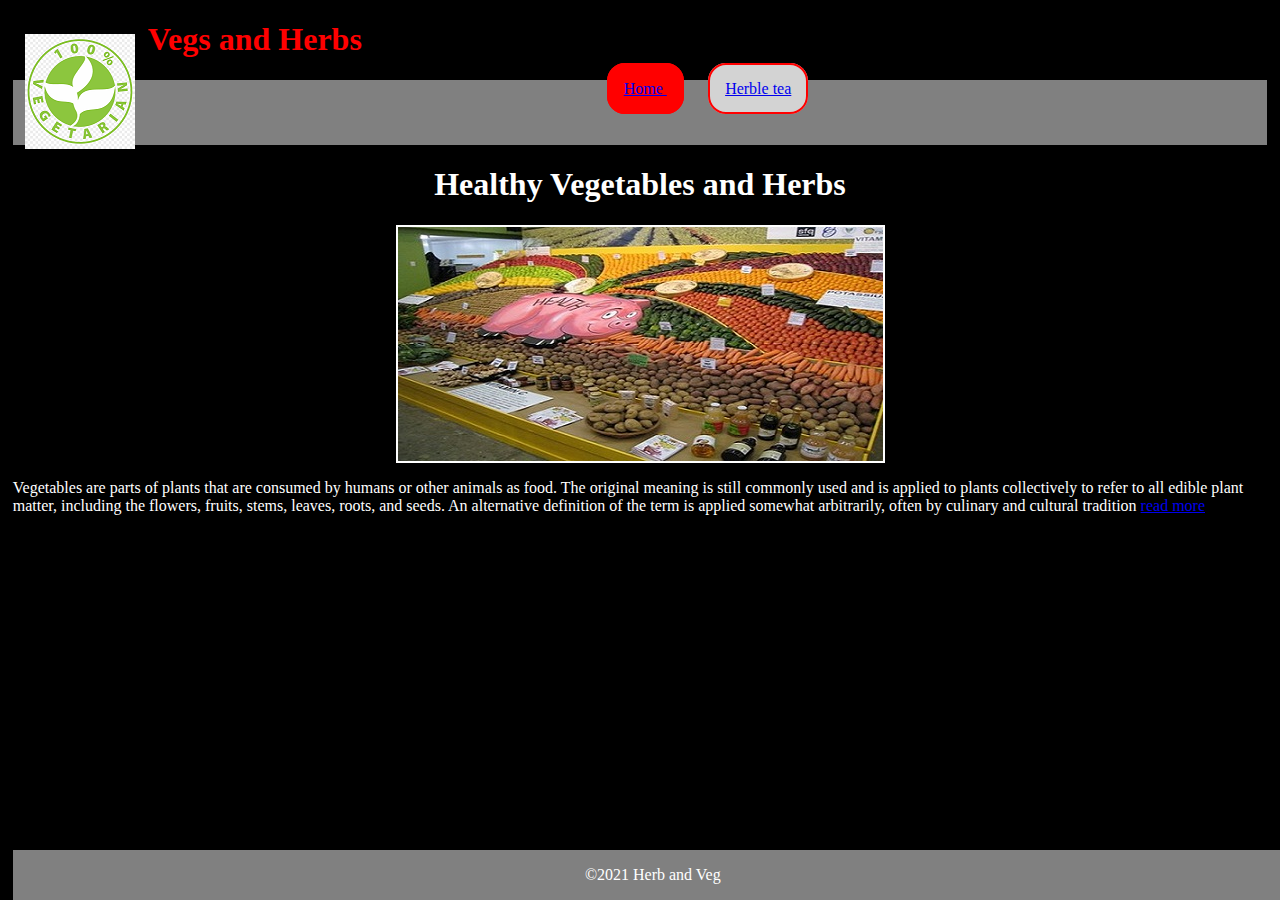
<file: index.html>
<!DOCTYPE html>
<html lang="en">

<!--Data-->
    <head>
<meta charset="UTF-8">
<meta name="viewport" content="width=device-width, initial-scale=1.0">
<meta http-equiv="X-UA-Compatible" content="ie=edge">
<title> Veg and Herb Website</title>
<meta name="description" content="This is the home page of the herb website">
<meta name="keywords" content="vegatables, herbs, tea, healthy">
<link rel="stylesheet" href="styles/theme.css">
    </head>

    <body>
        
         <!-- Header-->
        <header>
            <img style= "float:left; margin:1%;" src="images/veg_logo.png" alt="Logo">
            <h1 class="title">Vegs and Herbs</h1>

        </header>

            <!-- Navigation-->
            <nav id="nav">

                <ul>
                    <li class="highlight"> <a href="index.html"> Home </a></li>
                    <li> <a href="herbtea.html"> Herble tea </a> </li>
                </ul>
            </nav>

    <main>
        <section>
            <h1>Healthy Vegetables and Herbs</h1>
            <img class="images" src="images/freshproduce.jpg" alt="fresh">
            <p>Vegetables are parts of plants that are consumed by humans or other animals as food. The original meaning is
               still commonly used and is applied to plants collectively to refer to all edible plant matter, including the flowers,
               fruits, stems, leaves, roots, and seeds. An alternative definition of the term is applied somewhat arbitrarily, often
               by culinary and cultural tradition
               <a href="https://en.wikipedia.org/wiki/Vegetable">read more</a>
            </p>
        </section>
    </main>

     <!-- footer-->
    <footer class="footer">
        <p>&copy;2021 Herb and Veg</p>
    </footer>

    </body>
</html>
</file>
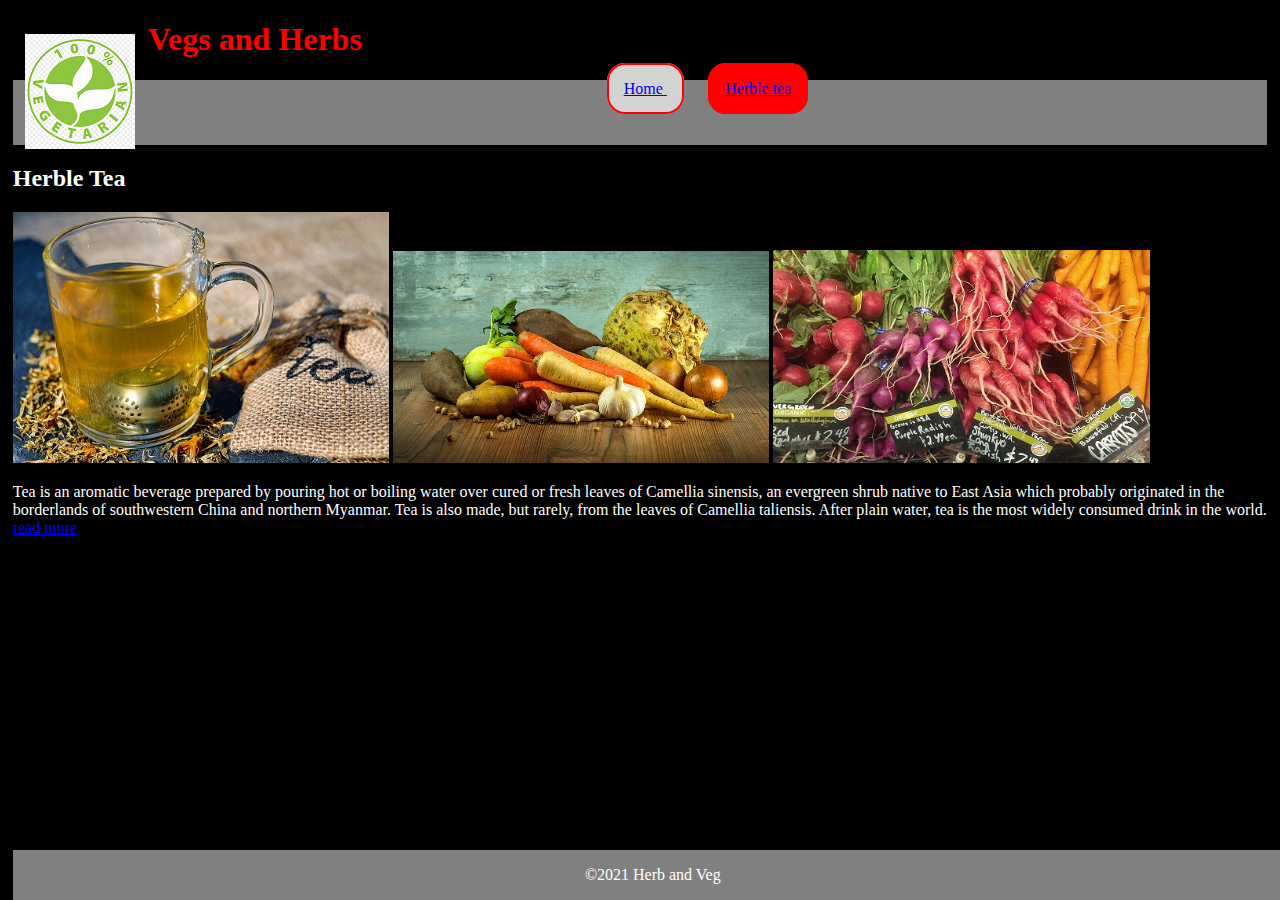
<file: herbtea.html>
<!DOCTYPE html>
<html lang="en">

<!--Data-->
    <head>
<meta charset="UTF-8">
<meta name="viewport" content="width=device-width, initial-scale=1.0">
<meta http-equiv="X-UA-Compatible" content="ie=edge">
<title> Veg and Herb Website</title>
<meta name="description" content="This is the home page of the herb website">
<meta name="keywords" content="vegatables, herbs, tea, healthy">
<link rel="stylesheet" href="styles/theme.css">
    </head>

    <body>
        <!-- Header-->
        <header>
            <img style="float:left; margin:1%;" src="images/veg_logo.png" alt="Logo">
            <h1 class="title">Vegs and Herbs</h1>

        </header>

            <!-- Navigation-->
            <nav id="nav">
                <ul>
                    <li> <a href="index.html"> Home </a></li>
                    <li class="highlight"> <a href="herbtea.html"> Herble tea </a> </li>
                </ul>
            </nav>

    <main>
        <section>
            <h2>Herble Tea</h2>
            <img class="OtherImages" src="images/herbalTea.jpg" alt="HerbalTea" >
            <img class="OtherImages" src="images/vegandherbs.jpg" alt="vegandherbs" >
            <img class="OtherImages" src="images/vegetables.jpg" alt="Vegetables" >
            <p>Tea is an aromatic beverage prepared by pouring hot or boiling water over cured or 
               fresh leaves of Camellia sinensis, an evergreen shrub native to East Asia which 
               probably originated in the borderlands of southwestern China and northern Myanmar.
               Tea is also made, but rarely, from the leaves of Camellia taliensis. After plain water, 
               tea is the most widely consumed drink in the world.
               <a href="https://en.wikipedia.org/wiki/Herbal_tea">read more</a>
            </p>
        </section>
    </main>

     <!-- footer-->
    <footer class="footer">
        <p>&copy;2021 Herb and Veg</p>
    </footer>

    </body>
</html>
</file>
<file: styles/theme.css>
body
{
    font-family:Verdana;;
    background-color: black;
    margin: 1%;
}
main
{
    background-color: black;
    color: white;
}

.images
{
    border: white solid 2px;
    margin-left: auto;
    margin-right: auto;
    display: block;
}
h1
{
    text-align: center;
}
h2
{
    text-align: left;
}
#nav
{
    text-align: center;
    background-color: gray;
    height: 65px;
    width: 100%;
}
nav ul li
{
    margin: 1%;
    padding:15px;
    display: inline;
    background-color: lightgrey;
    border:2px solid red;
    border-radius: 18px;
    text-align: center;
}
.highlight
{
    margin: 1%;
    background-color: red;
    display: inline;
    border:2px solid red;
    border-radius: 18px;
}
.footer
{
    position: fixed;
    background-color: grey;
    color: white;
    width: 100%;
    text-align: center;
    height: 50px;
    bottom: 0;

}
.title
{
    text-align: left;
    color: red;
}

.OtherImages
{
    width: 30%;
    height: 30%;

}
</file>
